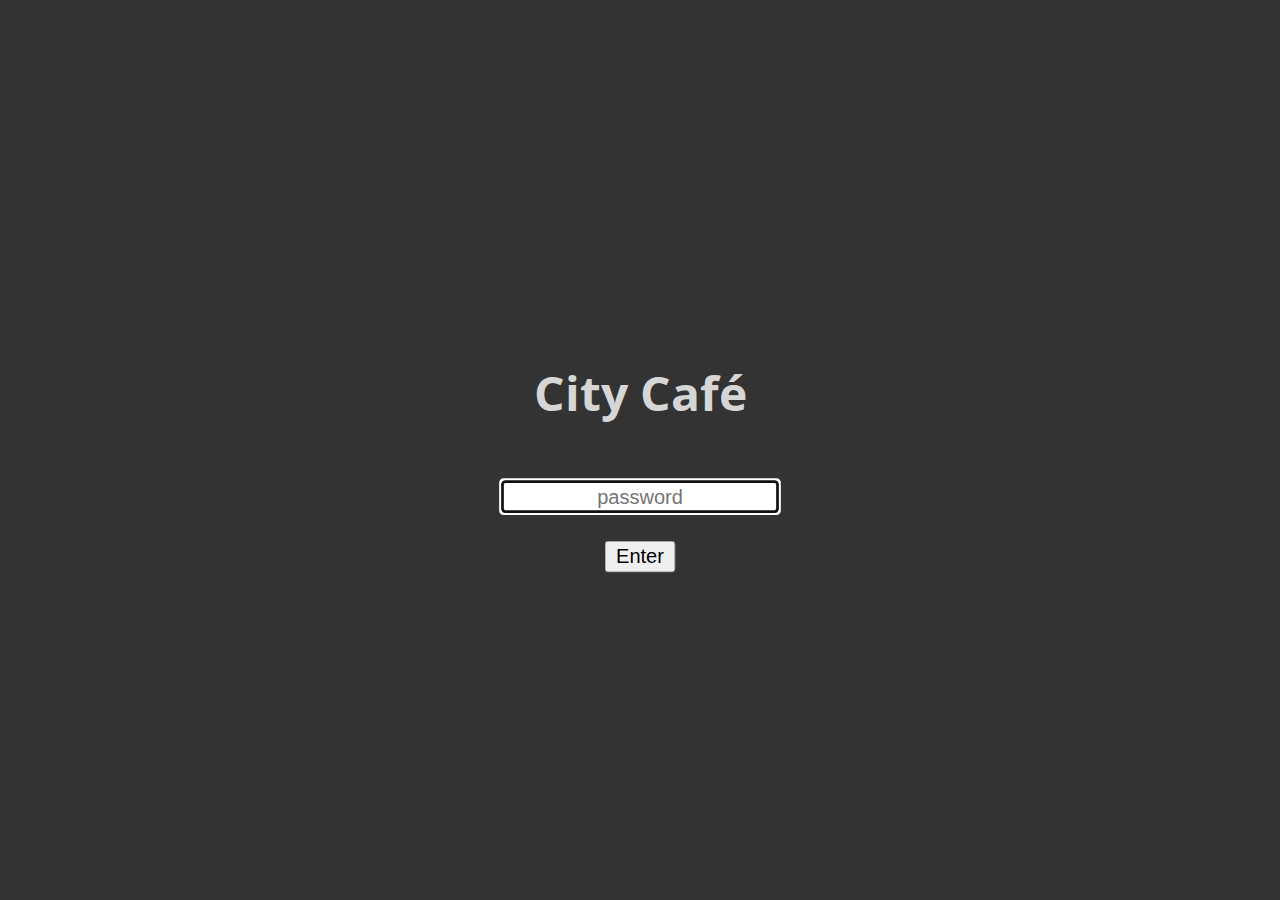
<file: city/index.html>
<!DOCTYPE html>
<html>
	<head>
		<meta charset="UTF-8">
    <meta http-equiv="X-UA-Compatible" content="IE=edge">
    <meta name="viewport" content="width=device-width, initial-scale=1, user-scalable=no">

		<title>Hey Danny</title>

		<link rel="stylesheet" href="https://fonts.googleapis.com/css?family=Open+Sans" type="text/css">
    <link rel="stylesheet" href="../styles.css">
	</head>
	<body>

		<div class="password" >
			<h1>City Café</h1>
			<input id="password" type="password" placeholder="password" /> <br />
			<button id="loginbutton" type="button">Enter</button>
		</div>

		<script type="text/javascript" src="https://code.jquery.com/jquery-1.12.0.min.js"></script>
		<script type="text/javascript" src="https://rawcdn.githack.com/chrisveness/crypto/7067ee62f18c76dd4a9d372a00e647205460b62b/sha1.js"></script>
		<script type="text/javascript" src="../main.js"></script>
	</body>
</html>
</file>
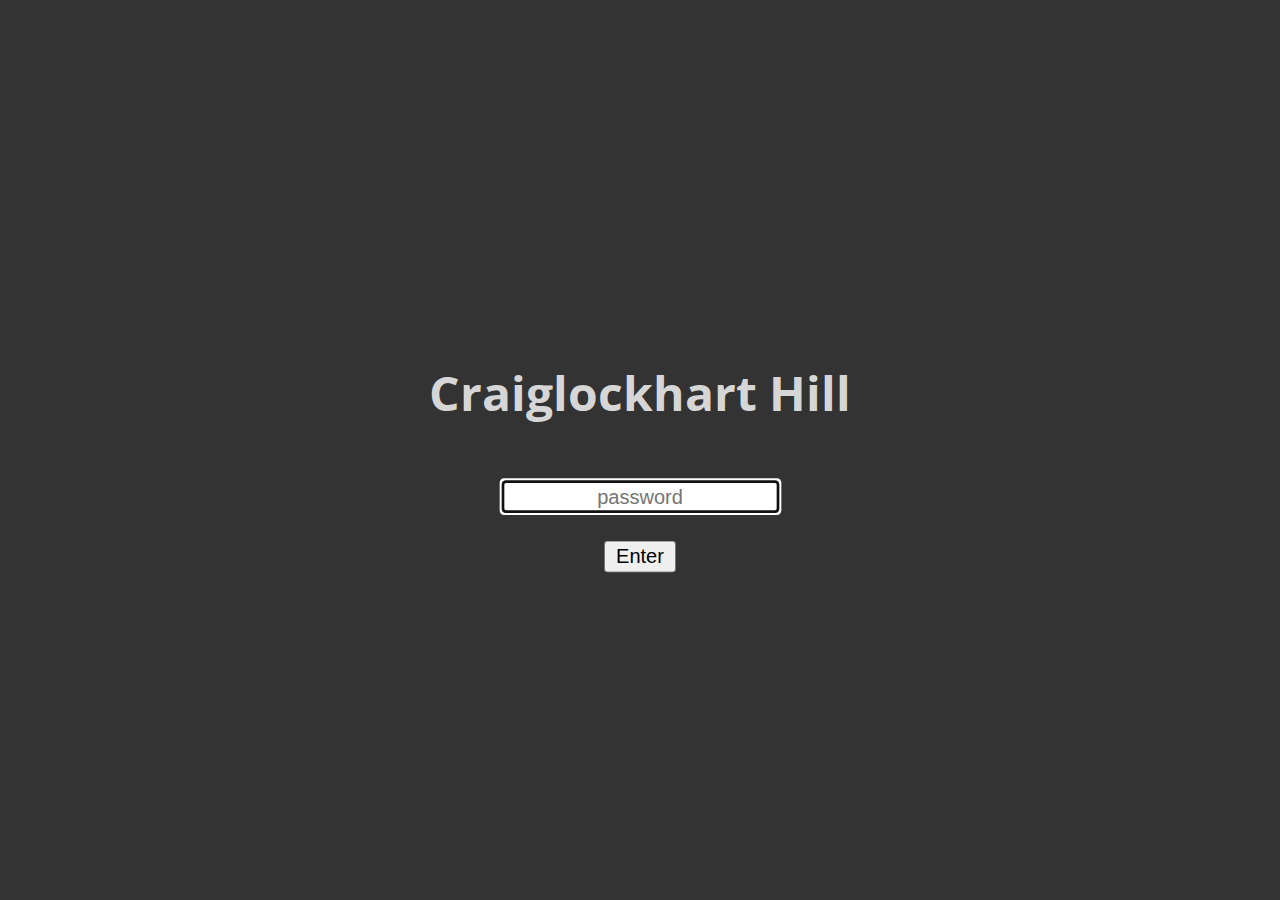
<file: craiglockhart/index.html>
<!DOCTYPE html>
<html>
	<head>
		<meta charset="UTF-8">
    <meta http-equiv="X-UA-Compatible" content="IE=edge">
    <meta name="viewport" content="width=device-width, initial-scale=1, user-scalable=no">

		<title>Hey Danny</title>

		<link rel="stylesheet" href="https://fonts.googleapis.com/css?family=Open+Sans" type="text/css">
    <link rel="stylesheet" href="../styles.css">
	</head>
	<body>

		<div class="password" >
			<h1>Craiglockhart Hill</h1>
			<input id="password" type="password" placeholder="password" /> <br />
			<button id="loginbutton" type="button">Enter</button>
		</div>

		<script type="text/javascript" src="https://code.jquery.com/jquery-1.12.0.min.js"></script>
		<script type="text/javascript" src="https://rawcdn.githack.com/chrisveness/crypto/7067ee62f18c76dd4a9d372a00e647205460b62b/sha1.js"></script>
		<script type="text/javascript" src="../main.js"></script>
	</body>
</html>
</file>
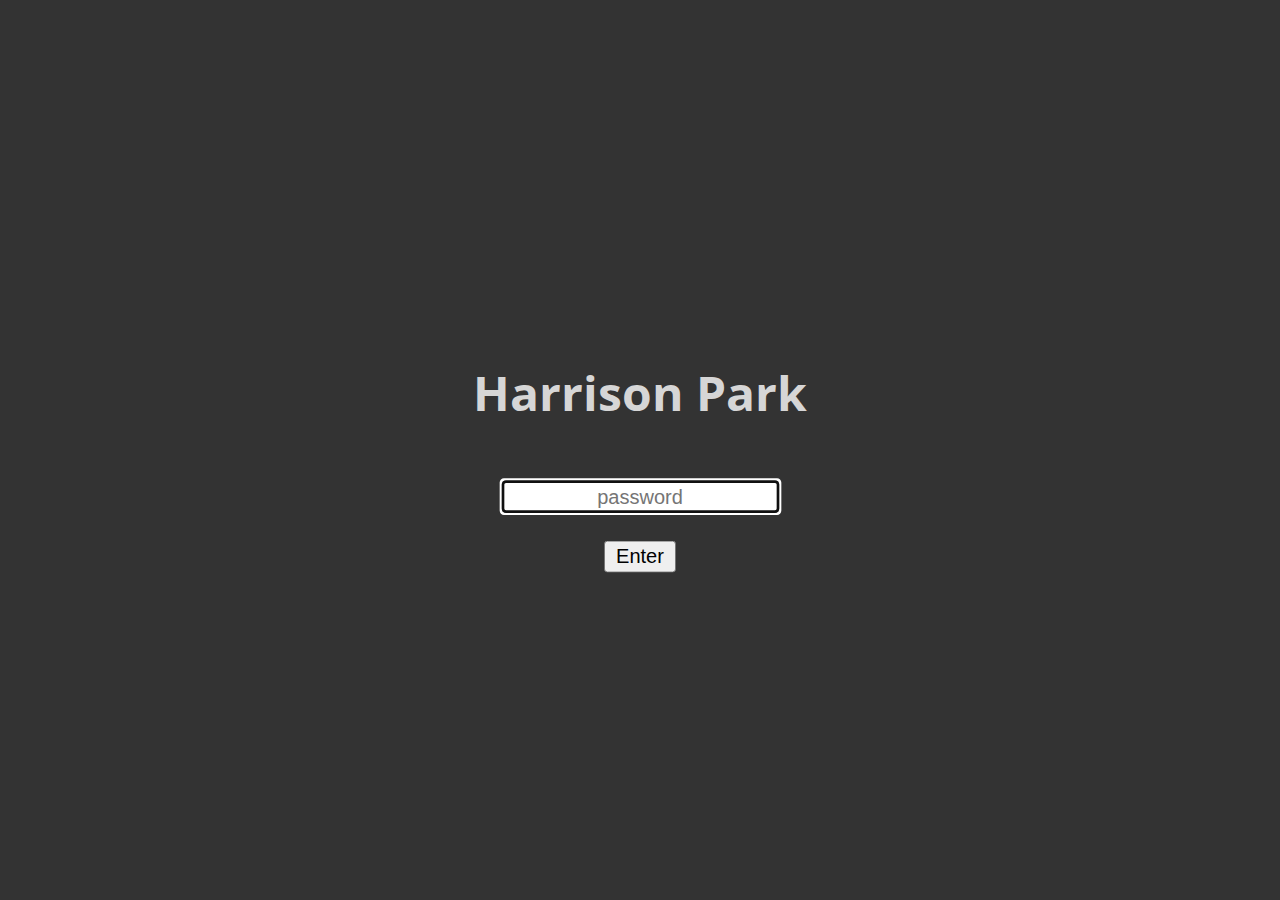
<file: harrison/index.html>
<!DOCTYPE html>
<html>
	<head>
		<meta charset="UTF-8">
    <meta http-equiv="X-UA-Compatible" content="IE=edge">
    <meta name="viewport" content="width=device-width, initial-scale=1, user-scalable=no">

		<title>Hey Danny</title>

		<link rel="stylesheet" href="https://fonts.googleapis.com/css?family=Open+Sans" type="text/css">
    <link rel="stylesheet" href="../styles.css">
	</head>
	<body>

		<div class="password" >
			<h1>Harrison Park</h1>
			<input id="password" type="password" placeholder="password" /> <br />
			<button id="loginbutton" type="button">Enter</button>
		</div>

		<script type="text/javascript" src="https://code.jquery.com/jquery-1.12.0.min.js"></script>
		<script type="text/javascript" src="https://rawcdn.githack.com/chrisveness/crypto/7067ee62f18c76dd4a9d372a00e647205460b62b/sha1.js"></script>
		<script type="text/javascript" src="../main.js"></script>
	</body>
</html>
</file>
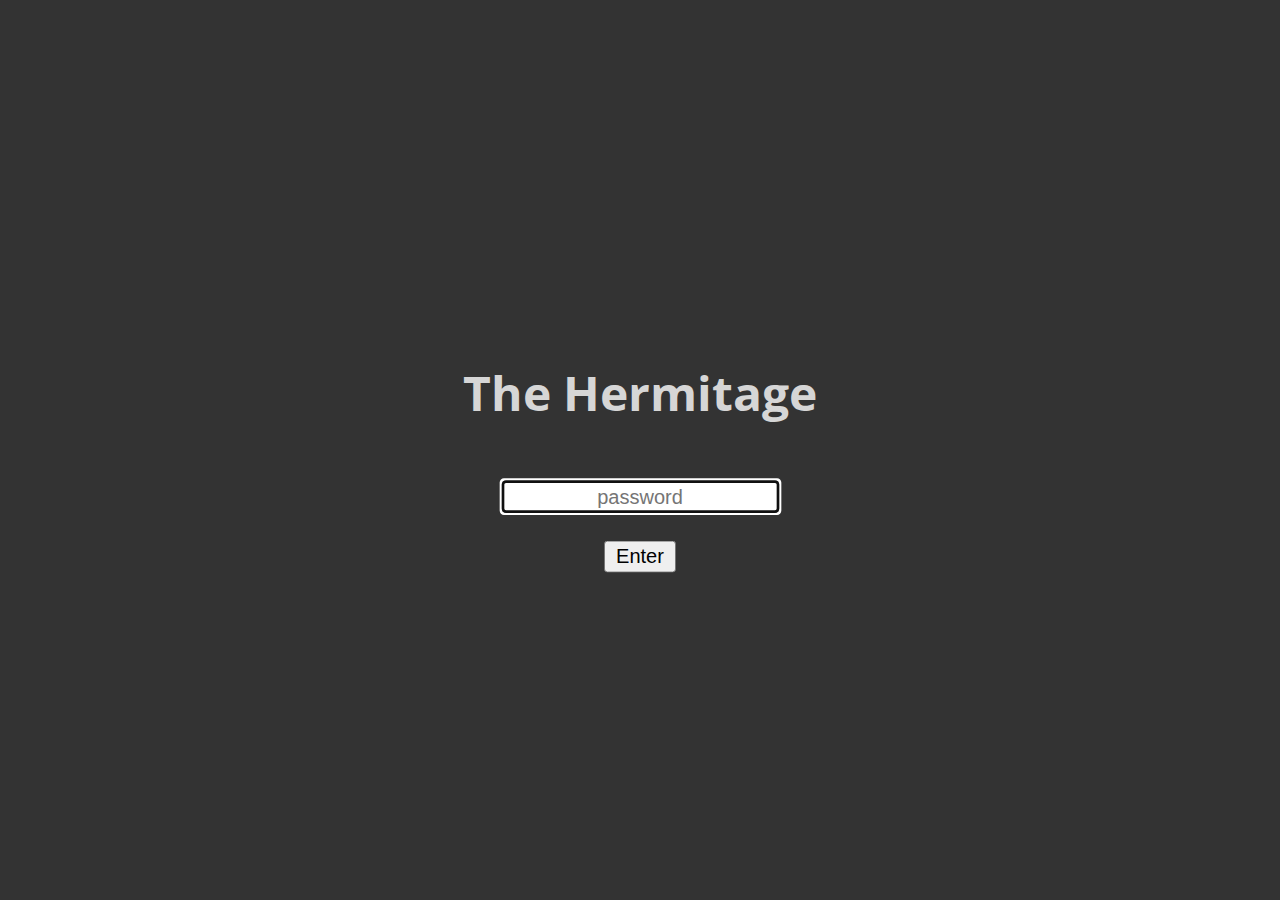
<file: hermitage/index.html>
<!DOCTYPE html>
<html>
	<head>
		<meta charset="UTF-8">
    <meta http-equiv="X-UA-Compatible" content="IE=edge">
    <meta name="viewport" content="width=device-width, initial-scale=1, user-scalable=no">

		<title>Hey Danny</title>

		<link rel="stylesheet" href="https://fonts.googleapis.com/css?family=Open+Sans" type="text/css">
    <link rel="stylesheet" href="../styles.css">
	</head>
	<body>

		<div class="password">
			<h1>The Hermitage</h1>
			<input id="password" type="password" placeholder="password" /> <br />
			<button id="loginbutton" type="button">Enter</button>
		</div>

		<script type="text/javascript" src="https://code.jquery.com/jquery-1.12.0.min.js"></script>
		<script type="text/javascript" src="https://rawcdn.githack.com/chrisveness/crypto/7067ee62f18c76dd4a9d372a00e647205460b62b/sha1.js"></script>
		<script type="text/javascript" src="../main.js"></script>
	</body>
</html>
</file>
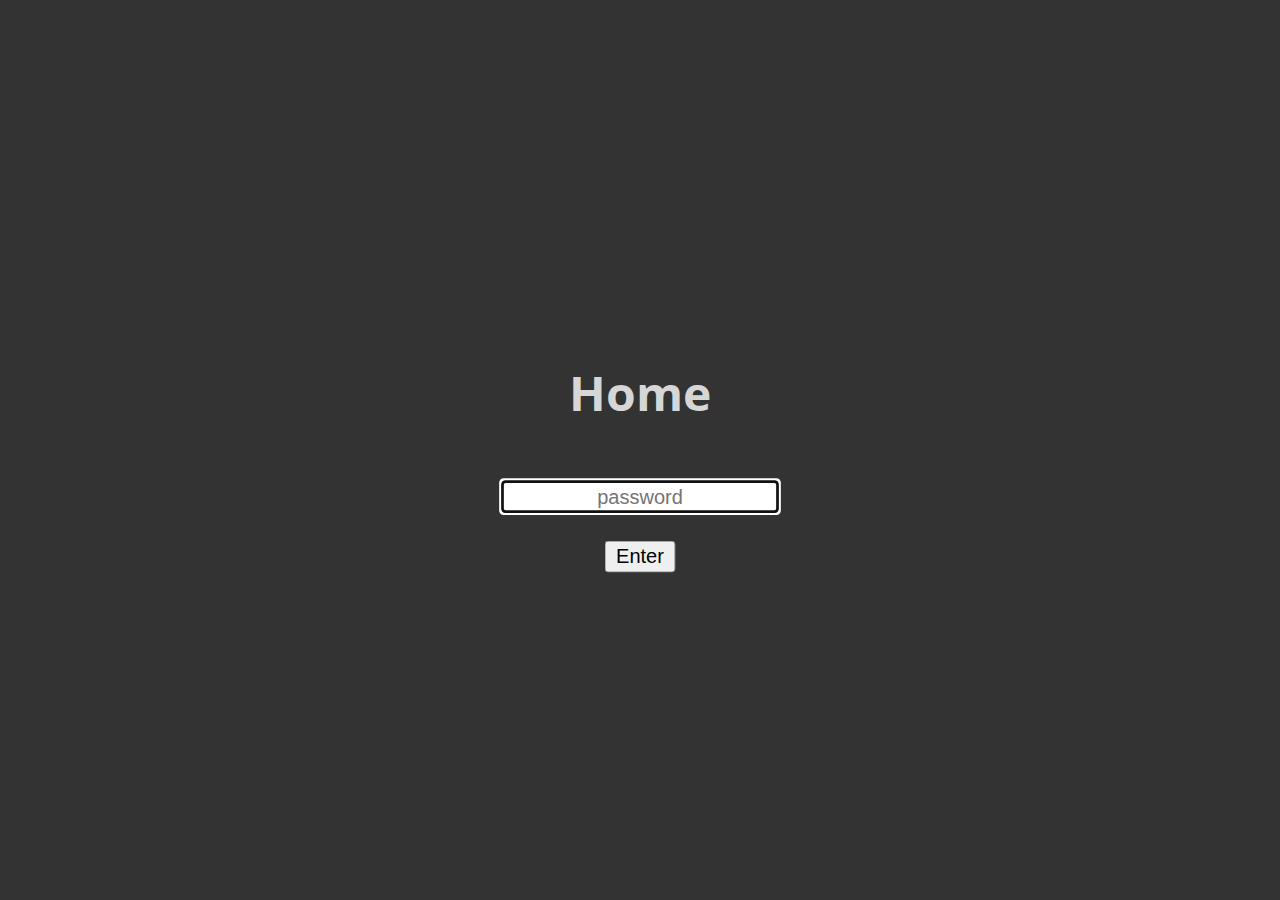
<file: home/index.html>
<!DOCTYPE html>
<html>
	<head>
		<meta charset="UTF-8">
    <meta http-equiv="X-UA-Compatible" content="IE=edge">
    <meta name="viewport" content="width=device-width, initial-scale=1, user-scalable=no">

		<title>Hey Danny</title>

		<link rel="stylesheet" href="https://fonts.googleapis.com/css?family=Open+Sans" type="text/css">
    <link rel="stylesheet" href="../styles.css">
	</head>
	<body>

		<div class="password">
			<h1>Home</h1>
			<input id="password" type="password" placeholder="password" /> <br />
			<button id="loginbutton" type="button">Enter</button>
		</div>

		<script type="text/javascript" src="https://code.jquery.com/jquery-1.12.0.min.js"></script>
		<script type="text/javascript" src="https://rawcdn.githack.com/chrisveness/crypto/7067ee62f18c76dd4a9d372a00e647205460b62b/sha1.js"></script>
		<script type="text/javascript" src="../main.js"></script>
	</body>
</html>
</file>
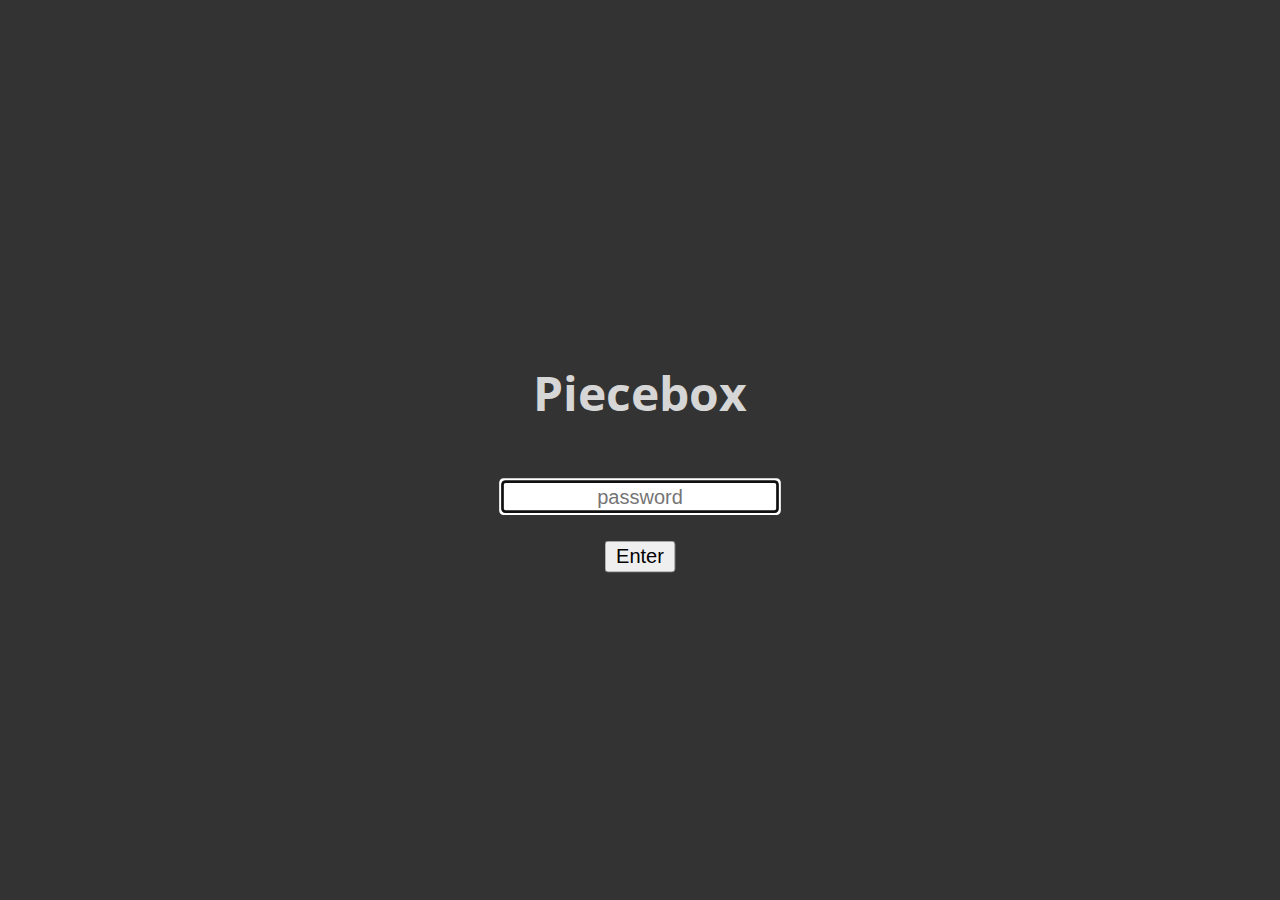
<file: piecebox/index.html>
<!DOCTYPE html>
<html>
	<head>
		<meta charset="UTF-8">
    <meta http-equiv="X-UA-Compatible" content="IE=edge">
    <meta name="viewport" content="width=device-width, initial-scale=1, user-scalable=no">

		<title>Hey Danny</title>

		<link rel="stylesheet" href="https://fonts.googleapis.com/css?family=Open+Sans" type="text/css">
    <link rel="stylesheet" href="../styles.css">
	</head>
	<body>

		<div class="password" >
			<h1>Piecebox</h1>
			<input id="password" type="password" placeholder="password" /> <br />
			<button id="loginbutton" type="button">Enter</button>
		</div>

		<script type="text/javascript" src="https://code.jquery.com/jquery-1.12.0.min.js"></script>
		<script type="text/javascript" src="https://rawcdn.githack.com/chrisveness/crypto/7067ee62f18c76dd4a9d372a00e647205460b62b/sha1.js"></script>
		<script type="text/javascript" src="../main.js"></script>
	</body>
</html>
</file>
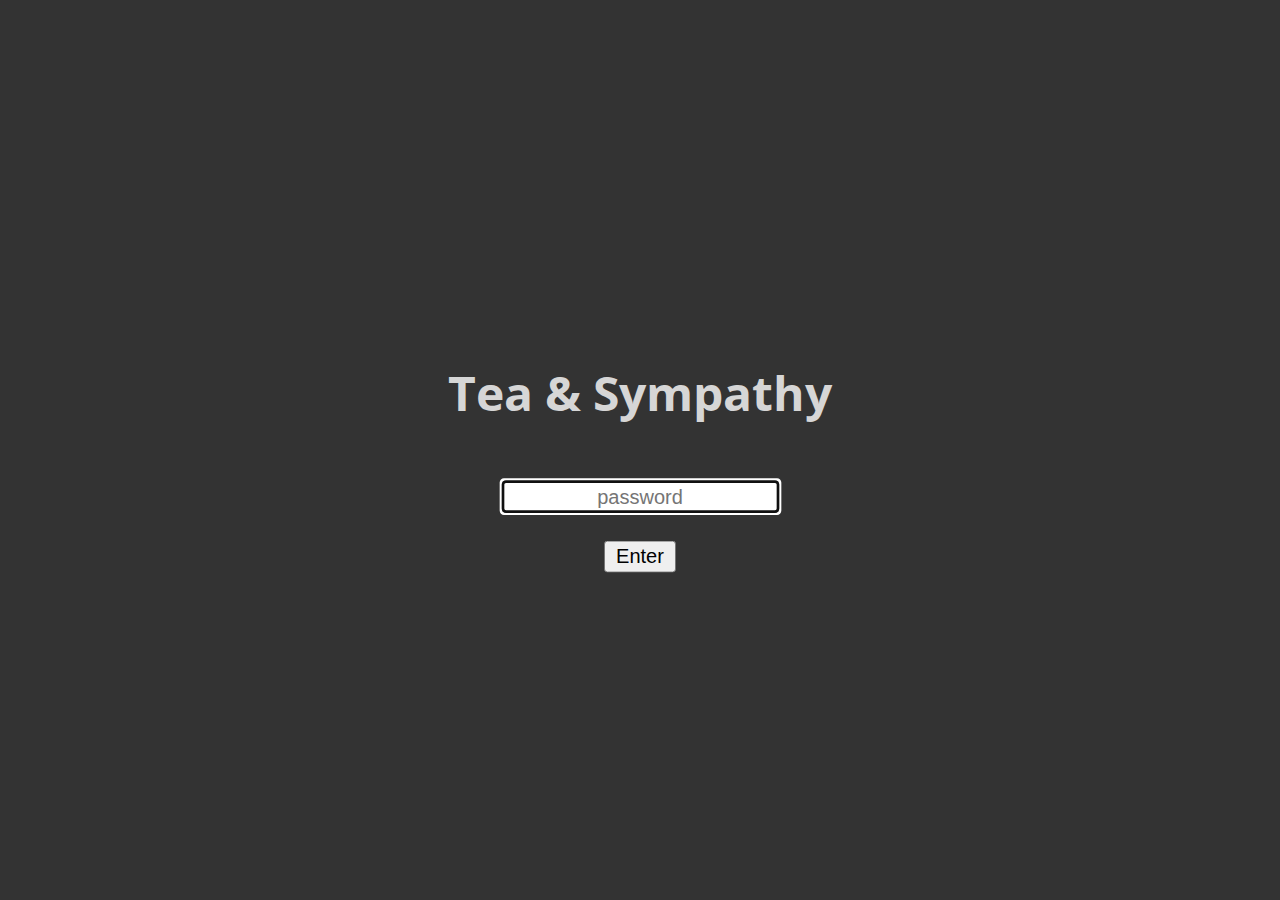
<file: tea/index.html>
<!DOCTYPE html>
<html>
	<head>
		<meta charset="UTF-8">
    <meta http-equiv="X-UA-Compatible" content="IE=edge">
    <meta name="viewport" content="width=device-width, initial-scale=1, user-scalable=no">

		<title>Hey Danny</title>

		<link rel="stylesheet" href="https://fonts.googleapis.com/css?family=Open+Sans" type="text/css">
    <link rel="stylesheet" href="../styles.css">
	</head>
	<body>

		<div class="password" >
			<h1>Tea & Sympathy</h1>
			<input id="password" type="password" placeholder="password" /> <br />
			<button id="loginbutton" type="button">Enter</button>
		</div>

		<script type="text/javascript" src="https://code.jquery.com/jquery-1.12.0.min.js"></script>
		<script type="text/javascript" src="https://rawcdn.githack.com/chrisveness/crypto/7067ee62f18c76dd4a9d372a00e647205460b62b/sha1.js"></script>
		<script type="text/javascript" src="../main.js"></script>
	</body>
</html>
</file>
<file: styles.css>
body {
  width: 100%;
  height: 100%;
  font-family: 'Open Sans',sans-serif;
  background: #333;
  color: #d6d6d6;
}

.password {
	zoom: 1.5;
	text-align: center;
  position: absolute;
  left: 50%;
  top: 50%;
  transform: translate(-50%, -50%);
}

input {
  margin: 16px;
  text-align: center;
}

.riddle {
	text-align: center;
  position: absolute;
  margin: auto;
  top: 0;
  right: 0;
  bottom: 0;
  left: 0;
  width: 80%;
  height: 80%;
}

.ps {
  font-size: 10px;
  font-style:italic;
}

.next {
  font-size: 150%;
  font-family: 'Roboto Sans',sans-serif;
  color: #d6d6d6;
}
</file>
